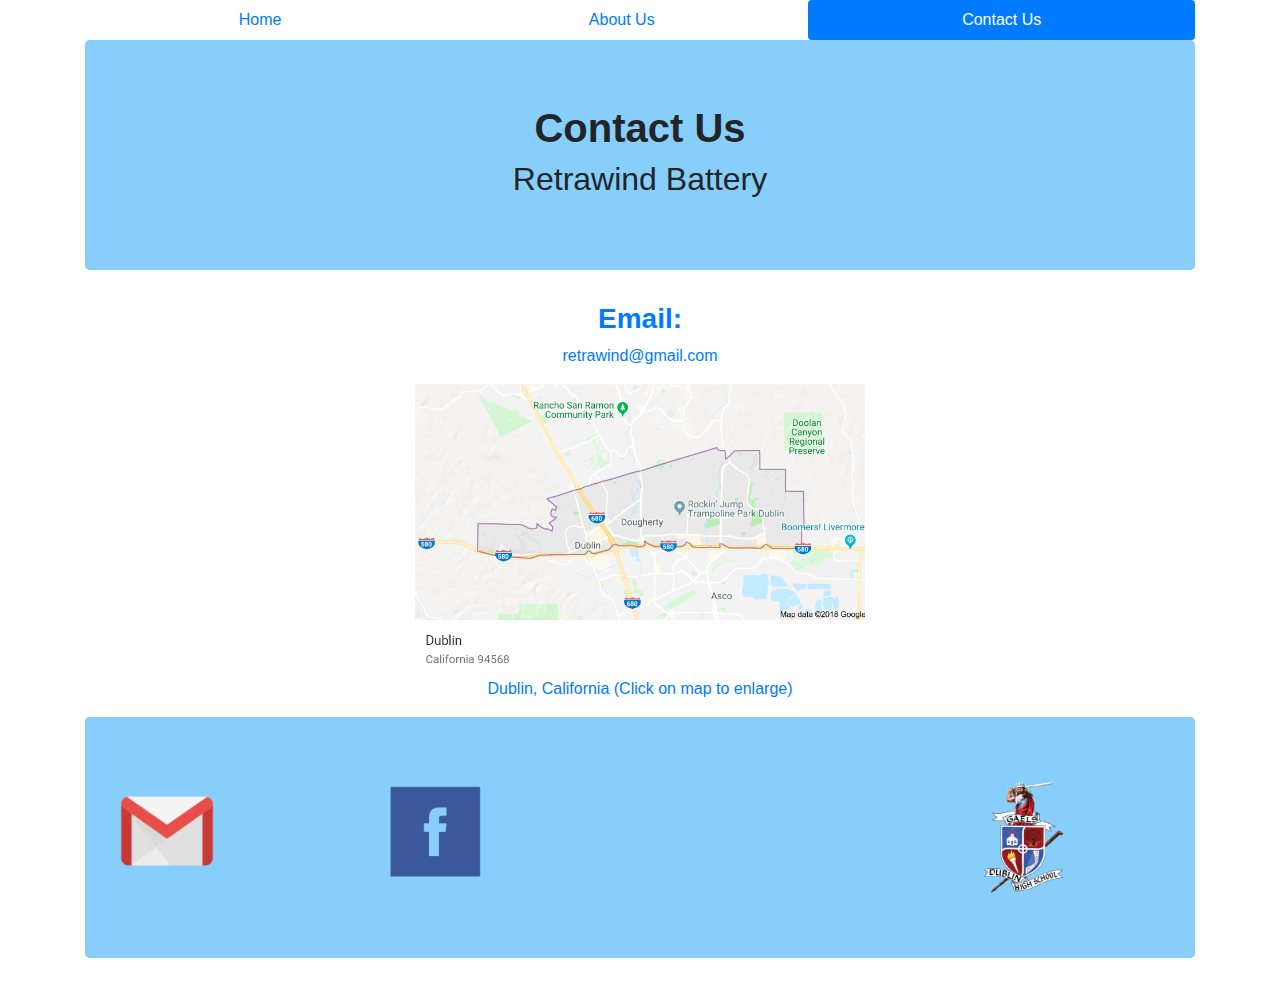
<file: Contactus.html>
<!doctype html>
<html lang="en">
    <head>
        <link rel="stylesheet" href="bootstrap-4.1.2-dist/css/bootstrap.css">
        <meta charset="utf-8">
    </head>
    <body>
       <div class="container">
            <nav class="nav nav-pills nav-fill">
                <a class="nav-item nav-link" href="RetrawindHome.html" role="button">Home</a>
                <a class="nav-item nav-link" href="RetrawindAboutMe.html" role="button">About Us</a>
            <!--    <a class="nav-item nav-link" href="RetrawindOurteam.html" role="button">Our team</a> -->
                <a class="nav-item nav-link active" href="Contactus.html" role="button">Contact Us</a>
            </nav>
            <div class="jumbotron text-center">
                <h1><strong>Contact Us</strong></h1>
                <h2>Retrawind Battery</h2>
            </div>
        </div>
    </body>
    <body class="main">
        <div class="container">
            <div class="row">
                <div class="col-md-12 text-center">
                    <a href="mailto:retrawind@gmail.com">
                        <h3><strong>Email:</strong></h3>
                        <p>retrawind@gmail.com
                        </p>
                    </a>
                    <a href="https://www.google.com/maps/place/Dublin,+CA+94568/@37.7182917,-121.9453815,13z/data=!3m1!4b1!4m5!3m4!1s0x808fe65cd6892231:0x3b327c848ef64057!8m2!3d37.7021521!4d-121.9357918">
                        <img style="max-width:450px" src="Images/dublinca.PNG" alt="Dublin, California">
                        <p>Dublin, California (Click on map to enlarge)
                        </p>
                    </a>
                </div>
            </div>
        </div>
    </body>
    <footer class="container">
        <div class="jumbotron">
            <div class="row">
                <div class="col-3">
                    <a href="mailto:retrawind.he20@gmail.com">
                        <img style="max-width:100px" src="Images/gmail.png" alt="Email Link">
                    </a>
                </div>
                <div class="col-3">
                     <a href="https://www.facebook.com/retrawind.battery">
                        <img style="max-width:100px" src="Images/face.png" alt="Facebook Link">
                    </a>
                </div>
                <div class="col-5">
                    <a href="http://www.dublin.k12.ca.us/dhs">
                        <img class="float-right" style="max-width:100px" src="Images/dublin.png" alt="Dublin High School Link">
                    </a>
                </div>
            </div>
        </div>
    </footer>
</html>
</file>
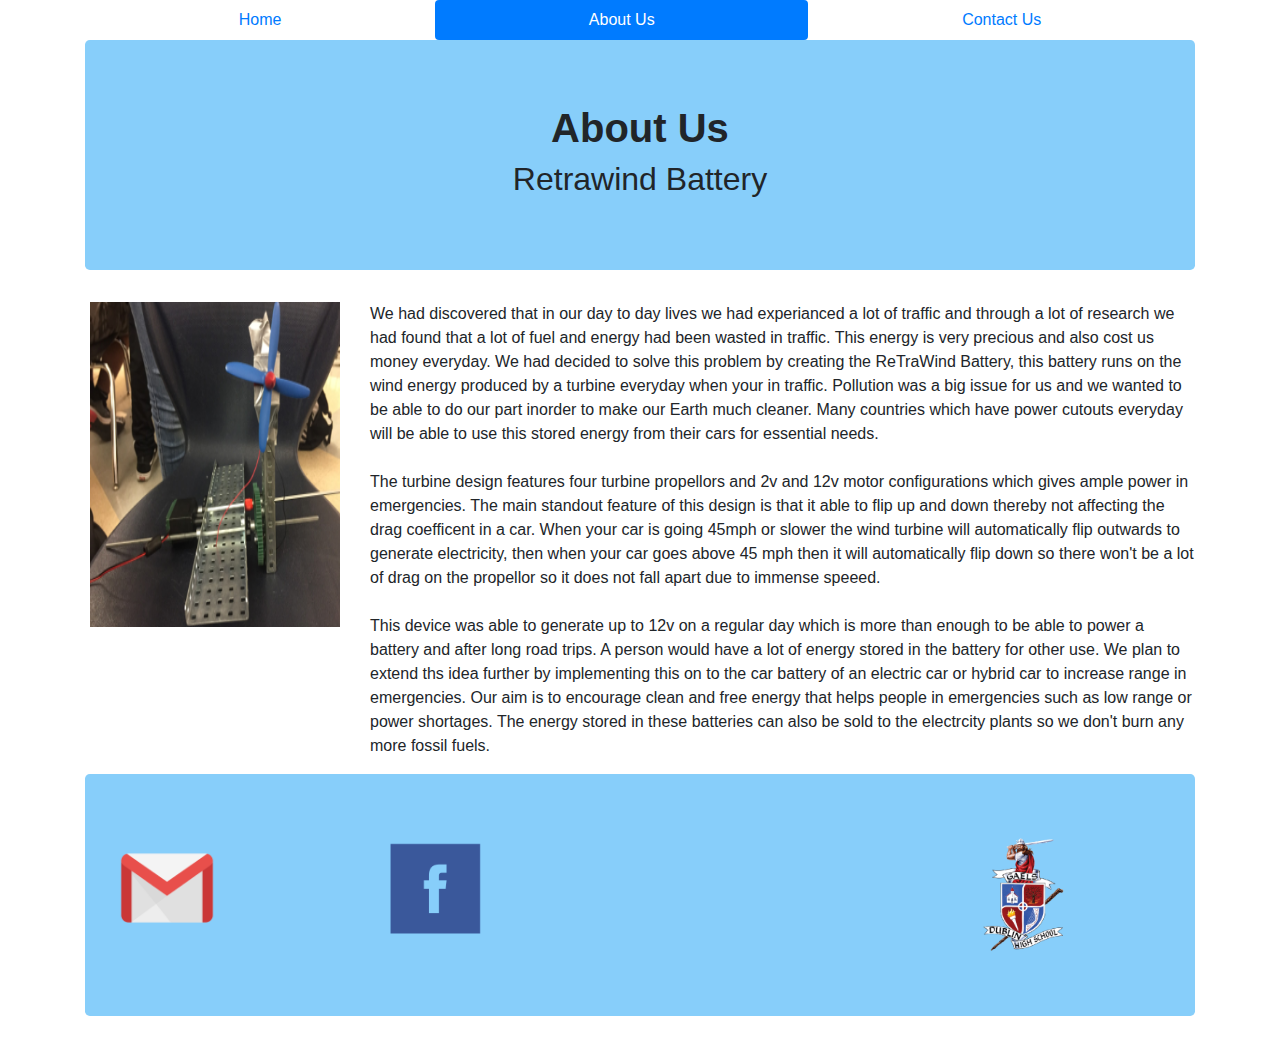
<file: RetrawindAboutMe.html>
<!doctype html>
<html lang="en">
    <head>
        <link rel="stylesheet" href="bootstrap-4.1.2-dist/css/bootstrap.css">
        <meta charset="utf-8">
    </head>
    <body>
        <div class="container">
            <nav class="nav nav-pills nav-fill">
                <a class="nav-item nav-link" href="RetrawindHome.html" role="button">Home</a>
                <a class="nav-item nav-link active" href="RetrawindAboutMe.html" role="button">About Us</a>
            <!--    <a class="nav-item nav-link" href="RetrawindOurteam.html" role="button">Our Team</a> -->
                <a class="nav-item nav-link" href="Contactus.html" role="button">Contact Us</a>
            </nav>
            <div class="jumbotron text-center">
                <h1><strong>About Us</strong></h1>
                <h2>Retrawind Battery</h2>
            </div>
        </div>
    </body>
    <body class="main">
        <div class="container">
            <div class="row">
                <div class="col-md-3">
                    <img class="float-right" style="width:250px; height:325px" src="Images/prototype.PNG" alt="Student Picture">
                </div>
                <div class="col-md-9">
                    <p>We had discovered that in our day to day lives we had experianced a lot of traffic
                    and through a lot of research we had found that a lot of fuel and energy had been wasted in
                    traffic. This energy is very precious and also cost us money everyday. We had decided to solve
                    this problem by creating the ReTraWind Battery, this battery runs on the wind energy produced 
                    by a turbine everyday when your in traffic. Pollution was a big issue for us and we wanted to be 
                    able to do our part inorder to make our Earth much cleaner. Many countries which have power cutouts
                    everyday will be able to use this stored energy from their cars for essential needs.<br><br>
                    The turbine design features four turbine propellors and 2v and 12v motor configurations which gives ample power in
                    emergencies. The main standout feature of this design is that it able to flip up and down thereby not
                    affecting the drag coefficent in a car. When your car is going 45mph or slower the wind turbine will automatically flip 
                    outwards to generate electricity, then when your car goes above 45 mph then it will automatically flip down so there won't 
                    be a lot of drag on the propellor so it does not fall apart due to immense speeed.<br><br>This device was able to generate up
                    to 12v on a regular day which is more than enough to be able to power a battery and after long road trips. A person would have 
                    a lot of energy stored in the battery for other use. We plan to extend ths idea further by implementing this on to the car battery
                    of an electric car or hybrid car to increase range in emergencies. Our aim is to encourage clean and free energy that helps
                    people in emergencies such as low range or power shortages. The energy stored in these batteries can also be sold to the electrcity 
                    plants so we don't burn any more fossil fuels. 
                    </p>

                </div>
            </div>
        </div>
    </body>
    <footer class="container">
        <div class="jumbotron">
            <div class="row">
                <div class="col-3">
                    <a href="mailto:retrawind@gmail.com">
                        <img style="max-width:100px" src="Images/gmail.png" alt="Email Link">
                    </a>
                </div>
                <div class="col-3">
                    <a href="https://www.facebook.com/retrawind.">
                        <img style="max-width:100px" src="Images/face.png" alt="Facebook Link">
                    </a>
                </div>
                <div class="col-5">
                    <a href="http://www.dublin.k12.ca.us/dhs">
                        <img class="float-right" style="max-width:100px" src="Images/dublin.png" alt="Dublin High School Link">
                    </a>
                </div>
            </div>
        </div>
    </footer>
</html>
</file>
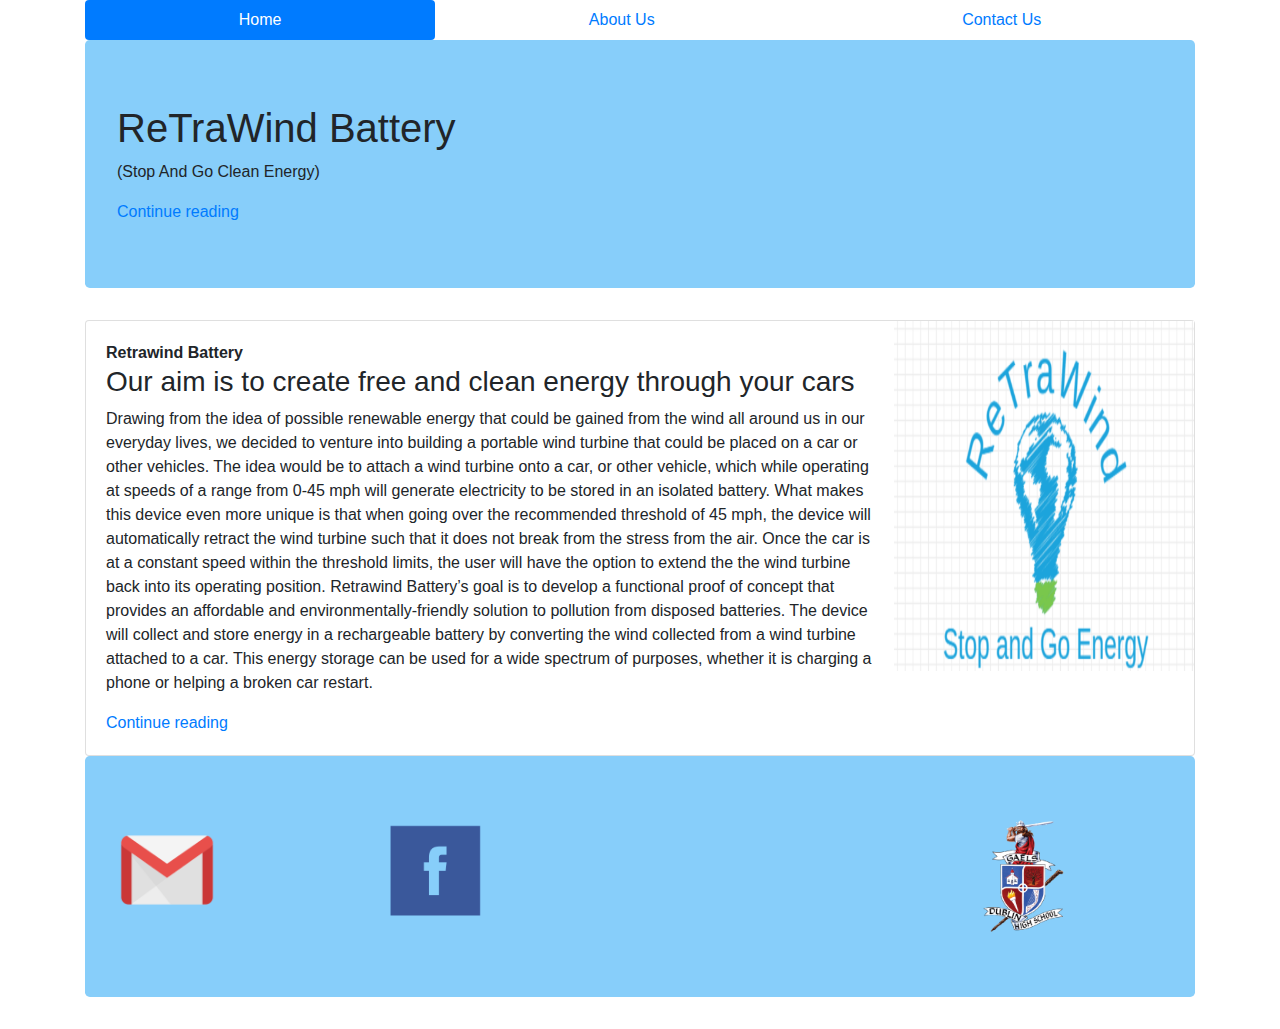
<file: RetrawindHome.html>
<!doctype html>
<html lang="en">
    <head>
        <link rel="stylesheet" href="bootstrap-4.1.2-dist/css/bootstrap.css">
        <meta charset="utf-8">
        <!--<style>
            .USNA{
                background-image: url("Images/navyback.jpg")
            }
             
        </style> -->
    </head>
    <body class = USNA>
        <div class="container">
            <nav class="nav nav-pills nav-fill">
                <a class="nav-item nav-link active" href="RetrawindHome.html" role="button">Home</a>
                <a class="nav-item nav-link" href="RetrawindAboutMe.html" role="button">About Us</a>
               <!-- <a class="nav-item nav-link" href="RetrawindOurteam.html" role="button">Our Team</a> -->
                <a class="nav-item nav-link" href="Contactus.html" role="button">Contact Us</a>
            </nav>
            <div class="jumbotron">
                <h1>ReTraWind Battery</h1>
                <p>(Stop And Go Clean Energy)</p>
                <a href="RetrawindAboutMe.html">Continue reading</a>
            </div>
        </div>
    </body>
    <body>
        <div class="container">
            <div class="row">
                <div class="col-md-12">
                    <div class="card flex-md-row">
                        <div class="card-body">
                            <strong>Retrawind Battery</strong>
                            <h3>Our aim is to create free and clean energy through your cars</h3>
                            <p>Drawing from the idea of possible renewable energy that could be gained from the wind all    
                            around us in our everyday lives, we decided to venture into building a portable wind turbine 
                            that could be placed on a car or other vehicles. The idea would be to attach a wind turbine onto 
                            a car, or other vehicle, which while operating at speeds of a range from 0-45 mph will generate
                            electricity to be stored in an isolated battery. What makes this device even more unique is that 
                            when going over the recommended threshold of 45 mph, the device will automatically retract the 
                            wind turbine such that it does not break from the stress from the air. Once the car is at a 
                            constant speed within the threshold limits, the user will have the option to extend the the 
                            wind turbine back into its operating position. Retrawind Battery’s goal is to develop a functional
                            proof of concept that provides an affordable and environmentally-friendly solution to pollution from 
                            disposed batteries. The device will collect and store energy in a rechargeable battery by converting 
                            the wind collected from a wind turbine attached to a car. This energy storage can be used for a wide 
                            spectrum of purposes, whether it is charging a phone or helping a broken car restart.
                            </p>
                            <a href="RetrawindAboutMe.html">Continue reading</a>
                        </div>
                        <img class="card-img-right" style="max-width:300px; max-height:350px" src="Images/Logo.PNG" alt="Harrens Lab Inc. Icon">
                    </div>
                </div>
     </body>
        <footer class="container">
            <div class="jumbotron">
                <div class="row">
                    <div class="col-3">
                        <a href="mailto:retrawindgmail.com">
                             <img style="max-width:100px" src="Images/gmail.png" alt="Email Link">
                        </a>
                    </div>
                    <div class="col-3">
                       <a href="https://www.facebook.com/retrawind.battery">
                            <img style="max-width:100px" src="Images/face.png" alt="Facebook Link">
                        </a>
                    </div>
                    <div class="col-5">
                        <a href="http://www.dublin.k12.ca.us/dhs">
                            <img class="float-right" style="max-width:100px" src="Images/dublin.png" alt="Dublin High School Link">
                        </a>
                    </div>
                </div>
            </div>
        </footer>
    </html>
</file>
